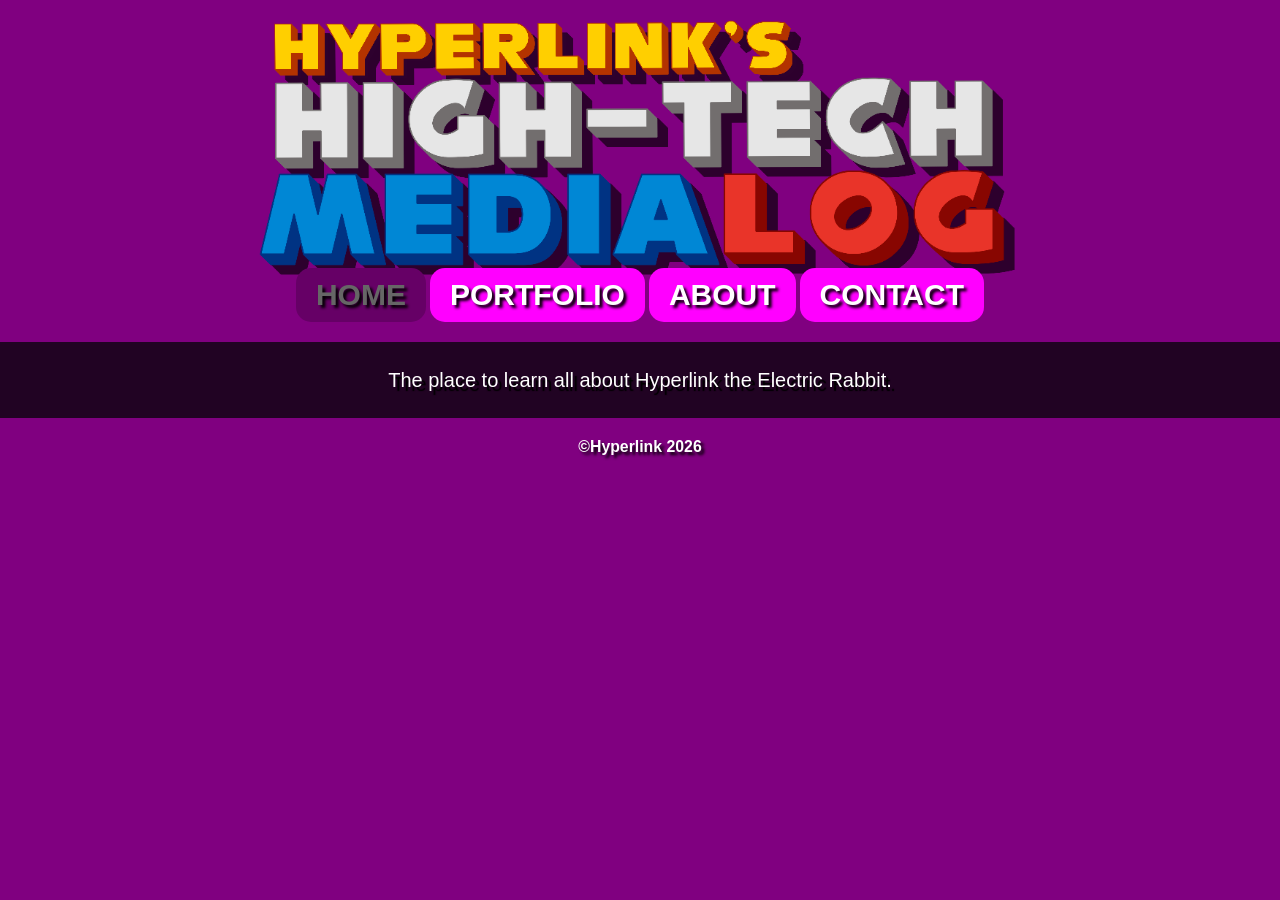
<file: index.html>
<!DOCTYPE html>
<html lang="en-US">

	<head>
		<meta charset="utf-8">
		<meta name="viewport" content="width=device-width, initial-scale=1.0">
		<title>High-Tech Media Log - Home</title>
		<link rel="stylesheet" type="text/css" href="css/styles.css">
		<link rel="icon" type="image/x-icon" href="images/hyper.ico">
	</head>

	<body>
		
		<header>
			<img src="images/logo.png" alt="Hyperlink's High-Tech Media Log Logo">
		</header>

		<nav>
			<ul>
				<li><a href="#" class="xbutton"><b>HOME</b></a></li>
				<li><a href="port.html" class="button"><b>PORTFOLIO</b></a></li>
				<li><a href="about.html" class="button"><b>ABOUT</b></a></li>
				<li><a href="contact.html" class="button"><b>CONTACT</b></a></li>
			</ul>
		</nav>

		<main>

			<p>The place to learn all about Hyperlink the Electric Rabbit.</p>

		</main>

		<footer>
			<p><b>&copy;Hyperlink 2026</b></p>
		</footer>

	</body>
	
</html>
</file>
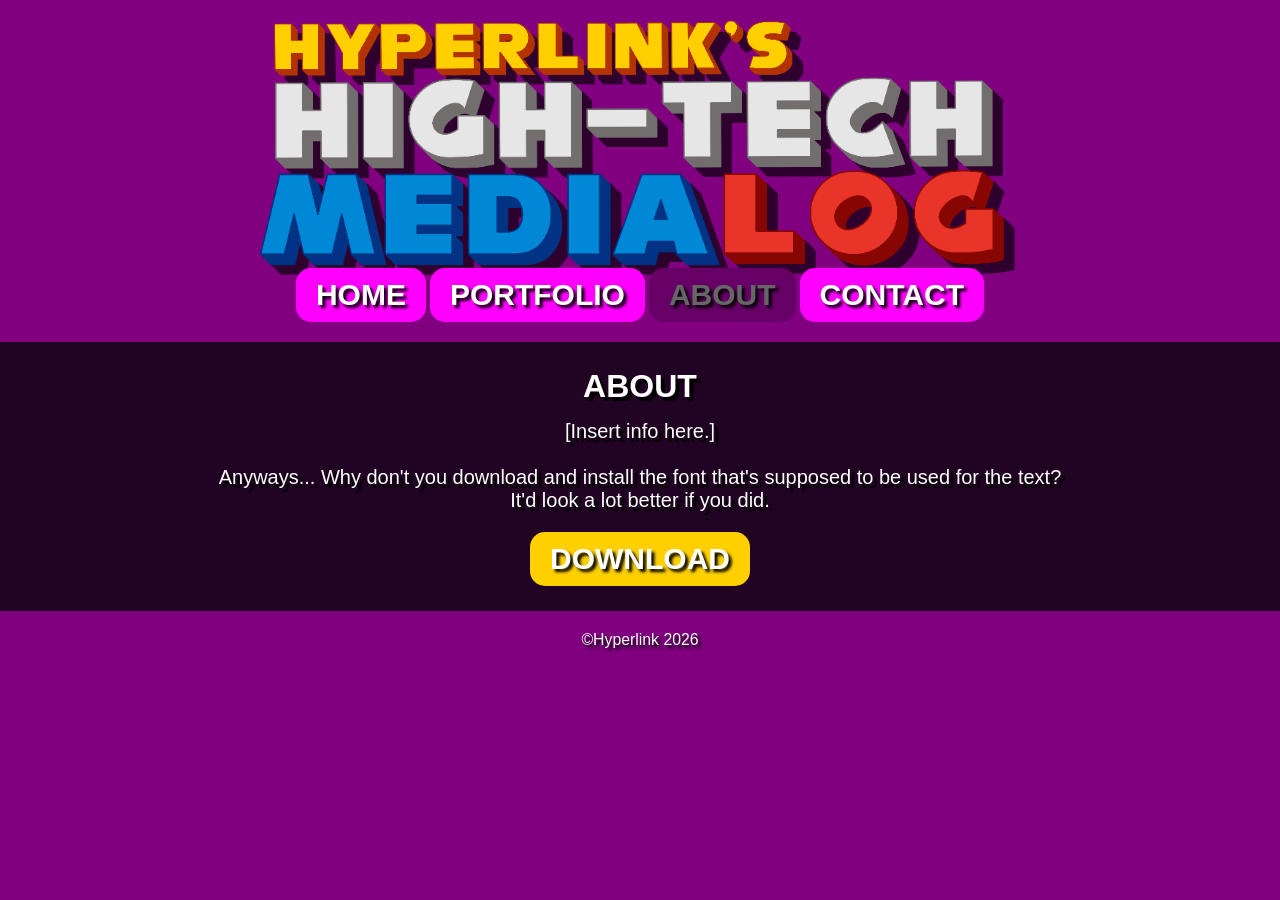
<file: about.html>
<!DOCTYPE html>
<html lang="en-US">

	<head>
		<meta charset="utf-8">
		<meta name="viewport" content="width=device-width, initial-scale=1.0">
		<title>High-Tech Media Log - About</title>
		<link rel="stylesheet" type="text/css" href="css/styles.css">
		<link rel="icon" type="image/x-icon" href="images/hyper.ico">
	</head>
	
	<body>
		<header>
			<img src="images/logo.png" alt="Hyperlink's High-Tech Media Log Logo">
		</header>

		<nav>
			<ul>
				<li><a href="index.html" class="button"><b>HOME</b></a></li>
				<li><a href="port.html" class="button"><b>PORTFOLIO</b></a></li>
				<li><a href="#" class="xbutton"><b>ABOUT</b></a></li>
				<li><a href="contact.html" class="button"><b>CONTACT</b></a></li>
			</ul>
		</nav>

	<main>
		<h1>ABOUT</h1>

		<pre>[Insert info here.]
		
Anyways... Why don't you download and install the font that's supposed to be used for the text?
It'd look a lot better if you did.</pre>

		<a href="/downloads/papermario.ttf" class="mainbutton"><b>DOWNLOAD</b></a>
	</main>

	<footer>
		<p>&copy;Hyperlink 2026</p>
	</footer>

</body>
</html>
</file>
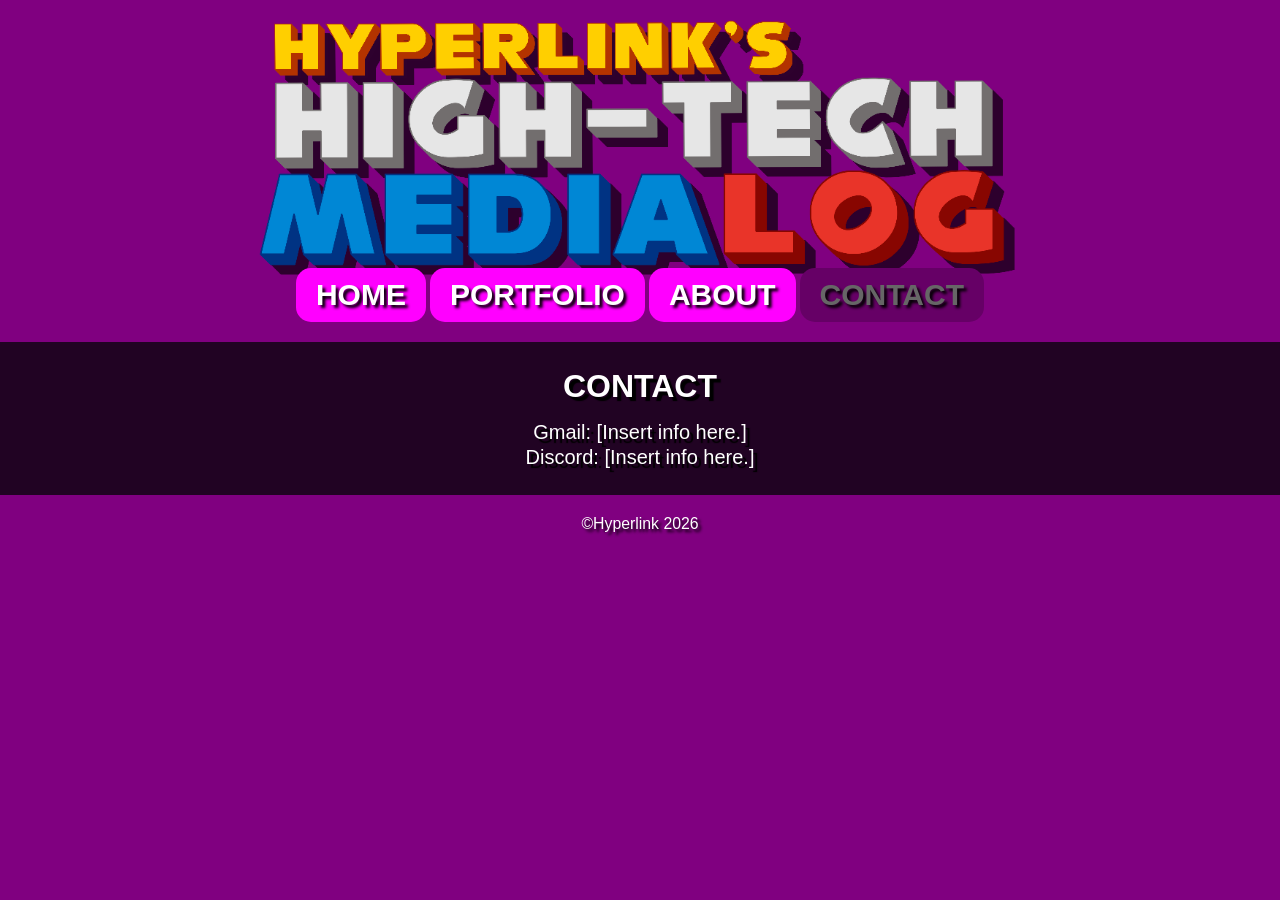
<file: contact.html>
<!DOCTYPE html>
<html lang="en-US">

	<head>
		<meta charset="utf-8">
		<meta name="viewport" content="width=device-width, initial-scale=1.0">
		<title>High-Tech Media Log - Contact</title>
		<link rel="stylesheet" type="text/css" href="css/styles.css">
		<link rel="icon" type="image/x-icon" href="images/hyper.ico">
	</head>
	
	<body>
		<header>
			<img src="images/logo.png" alt="Hyperlink's High-Tech Media Log Logo">
		</header>

		<nav>
			<ul>
				<li><a href="index.html" class="button"><b>HOME</b></a></li>
				<li><a href="port.html" class="button"><b>PORTFOLIO</b></a></li>
				<li><a href="about.html" class="button"><b>ABOUT</b></a></li>
				<li><a href="#" class="xbutton"><b>CONTACT</b></a></li>
			</ul>
		</nav>

	<main>

		<h1>CONTACT</h1>
		
		<p>Gmail: [Insert info here.]</p>
		<p>Discord: [Insert info here.]</p>
		
	</main>

	<footer>
		<p>&copy;Hyperlink 2026</p>
	</footer>

</body>
</html>
</file>
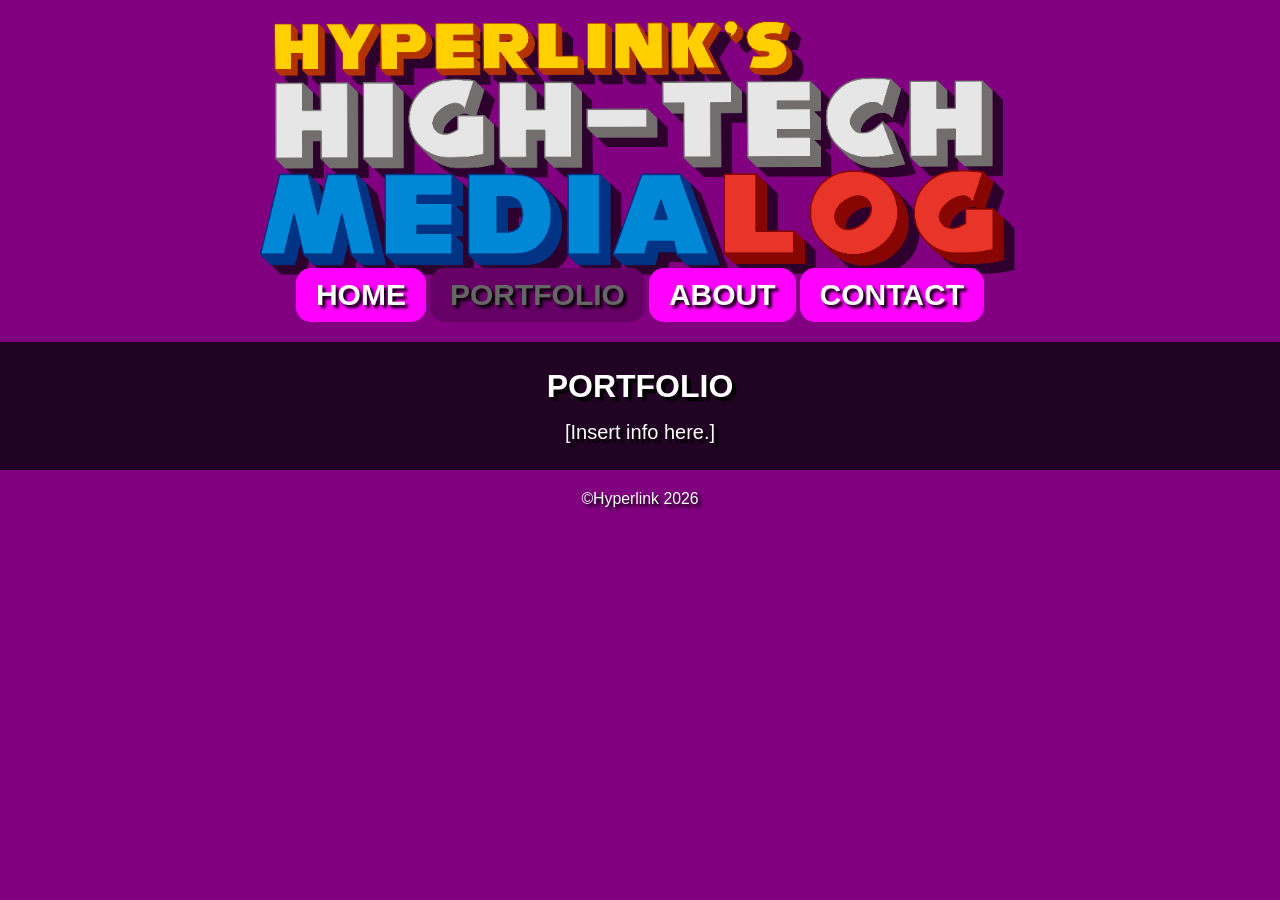
<file: port.html>
<!DOCTYPE html>
<html lang="en-US">

	<head>
		<meta charset="utf-8">
		<meta name="viewport" content="width=device-width, initial-scale=1.0">
		<title>High-Tech Media Log - Portfolio</title>
		<link rel="stylesheet" type="text/css" href="css/styles.css">
		<link rel="icon" type="image/x-icon" href="images/hyper.ico">
	</head>
	
	<body>
		<header>
			<img src="images/logo.png" alt="Hyperlink's High-Tech Media Log Logo">
		</header>

		<nav>
			<ul>
				<li><a href="index.html" class="button"><b>HOME</b></a></li>
				<li><a href="#" class="xbutton"><b>PORTFOLIO</b></a></li>
				<li><a href="about.html" class="button"><b>ABOUT</b></a></li>
				<li><a href="contact.html" class="button"><b>CONTACT</b></a></li>
			</ul>
		</nav>

	<main>

		<h1>PORTFOLIO</h1>

		<p>[Insert info here.]</p>

	</main>

	<footer>
		<p>&copy;Hyperlink 2026</p>
	</footer>

</body>
</html>
</file>
<file: css/styles.css>
@charset "UTF-8";
/* CSS Reset */
body, header, nav, main, footer, img, h1, ul{
	margin: 0;
	padding: 0;
	border: 0;
}

/* Style rule for images */
img {
	max-width: 60%;
	display: block;
}

/* Style rules for header content */
header {
	text-align: center;
	font-size: 3em;
	color: #373684;
	height: 268px;
}

header img {
	margin: 0 auto;
	height: auto;
	padding-top: 20px;
}

h1 {
	font-family: 'Tw Cen MT', 'Verdana', 'Arial', 'sans-serif';
	margin: 0;
	text-align: center;
}

nav {
	margin: 0 auto;
	width: 100%;
	overflow: auto;
	margin-bottom: 20px;
	display: flex;
	justify-content: center;
	align-items: center;
}

nav ul {
	list-style-type: none;
	margin: 0;
	text-align: center;
}

nav li {
	display: inline-block;
	font-size: 2em;
	margin: 0 auto;
}

nav li a {
	display: block;
	color: #fff;
	text-align: center;
	padding: 0.5em 1em;
	text-decoration: none;
	font-family: 'Gill Sans MT', 'Verdana', 'Arial', 'sans-serif';
	text-shadow: 3px 3px 3px black;
}

.button {
	background-color: #FF00FF;
	border-radius: 15px;
	color: white;
	padding: 10px 20px;
	text-align: center;
	text-decoration: none;
	display: inline-block;
	font-size: 30px;
	text-shadow: 3px 3px 3px black;
	transition-duration: 0.2s;
}

.button:hover {
	background-color: #FF8AFF;
	color: #A300A3;
	text-shadow: 0px 0px 0px black;
	text-align: center;
}

.mainbutton {
	background-color: #FED000;
	border-radius: 15px;
	color: white;
	padding: 10px 20px;
	text-align: center;
	text-decoration: none;
	display: inline-block;
	font-size: 30px;
	text-shadow: 3px 3px 3px black;
	transition: transform .2s;
}

.mainbutton:hover {
	background-color: #fff;
	color: black;
	text-shadow: 0px 0px 0px black;
	transform: scale(1.1);
}

/* Style rules for main content */
main {
	margin: 0;
	padding: 2%;
	overflow: auto;
	text-align: center;
	background: rgb(2 5 5 / 75%);
}

main p {
	opacity: 100%;
	font-size: 1.25em;
	margin: 0 auto;
	color: white;
	font-family: 'PM Dialog Regular', 'Verdana', 'Arial', 'sans-serif';
	text-align: center;
	text-shadow: 4px 4px 1px black;
}

main a {
	margin: 0;
	font-size: 1.25em;
	text-decoration: none;
	font-family: 'Gill Sans MT', 'Verdana', 'Arial', 'sans-serif';
}

main a:hover {
	margin: 0;
	color: #fff;
	text-decoration: none;
	text-shadow: 0px 0px 20px black;
}

main img {
	margin: 0 auto;
	height: auto;
	padding: 20px;
}

main h1 {
	margin: 0 auto;
	padding-top: 0px;
	padding-bottom: 15px;
	color: white;
	text-align: center;
	text-shadow: 4px 4px 1px black;
}

#contact {
	text-align: center;
}

#contact a {
	color: #4645a8;
	text-decoration: none;
	font-weight: bold;
}

.link {
	text-decoration: none;
	color: blue;
}

.link:visited {
	text-decoration: none;
	color: blue;
}

.link:hover {
	text-decoration: none;
	color: white;
}

/* within paragraph */
p {
	line-height: 25px;
}

.map {
	border: 5px solid #e6e6e6;
	border-radius: 15px;
}

/* Style rules for footer content */
footer {
	text-align: center;
	color: white;
	text-shadow: 3px 3px 3px black;
	font-size: 0.99em;
	clear: left;
	font-family: 'Arial Rounded MT', 'Verdana', 'Arial', 'sans-serif';
}

footer a {
	color: #4645a8;
	text-decoration: none;
}

body {
	background: purple;
}

:root {
  --backgroundSize: 320px;
}

body {
	background-image: url(https://hyperlink1991.neocities.org/pattern.jpg);
	background-size: var(--backgroundSize);
	animation: movingBackground 10s linear infinite;
}

@keyframes movingBackground {
  from { background-position: 0 0;}
  to {background-position: var(--backgroundSize) var(--backgroundSize);}
}

.xbutton {
	filter: brightness(40%);
	background-color: #FF00FF;
	border-radius: 15px;
	color: white;
	padding: 10px 20px;
	text-align: center;
	text-decoration: none;
	display: inline-block;
	font-size: 30px;
	text-shadow: 3px 3px 3px black;
}

.xbutton:hover {
	user-select: none;  
}

main pre {
	opacity: 100%;
	font-size: 1.25em;
	margin: 0 auto;
	color: white;
	font-family: 'PM Dialog Regular', 'Verdana', 'Arial', 'sans-serif';
	text-align: center;
	text-shadow: 4px 4px 1px black;
	margin-bottom: 20px;
}
</file>
